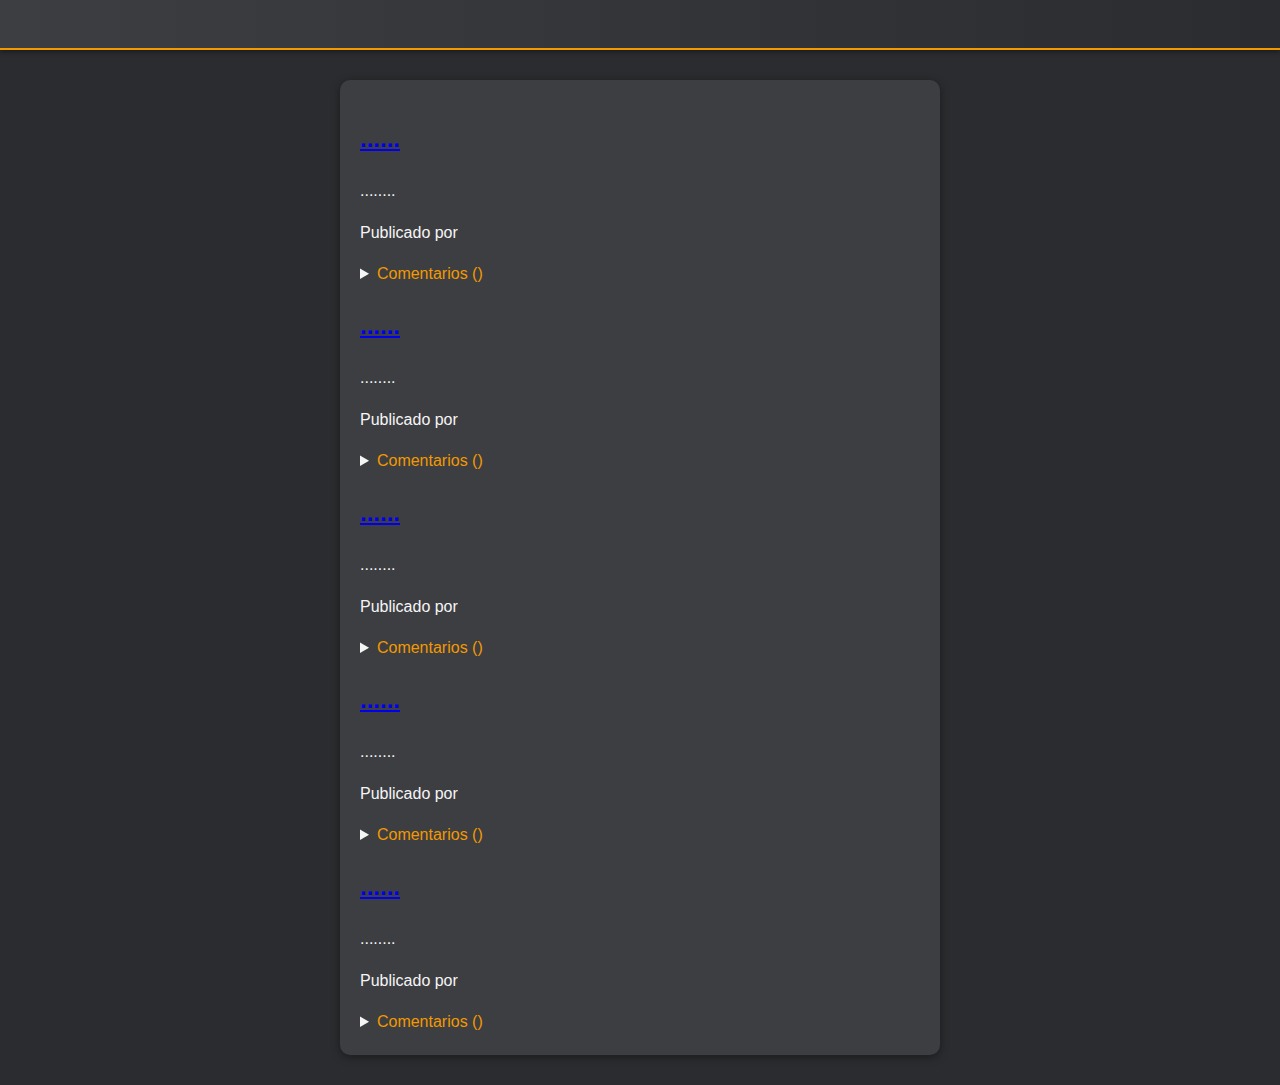
<file: index.html>
<!DOCTYPE html>
<html>
	<head>
		<title>My Blog</title>
		<link rel="stylesheet" href="styles.css">
		<script type="module" src="script.js"></script>
	</head>
	<body>
		<header class="toph"></header>
		<main class="center">
			<post-info post-id="1"></post-info>
			<comments-info post-id="1"></comments-info>
			<post-info post-id="2"></post-info>
			<comments-info post-id="2"></comments-info>
			<post-info post-id="3"></post-info>
			<comments-info post-id="3"></comments-info>
			<post-info post-id="4"></post-info>
			<comments-info post-id="4"></comments-info>
			<post-info post-id="5"></post-info>
			<comments-info post-id="5"></comments-info>
		</main>		
	</body>
</html>
</file>
<file: styles.css>
/* --- Configuración base --- */
* {
  box-sizing: border-box;
}

body {
  margin: 0;
  font-family: 'Segoe UI', Arial, Sans-Serif;
  background: #2b2c2f;
  color: #f5f5f5;
  line-height: 1.6;
}

/* --- Encabezado superior --- */
header.toph {
  background: linear-gradient(90deg, #3d3e42, #2b2c2f);
  height: 50px;
  display: flex;
  align-items: center;
  padding: 0 20px;
  border-bottom: 2px solid #f29900;
  box-shadow: 0 2px 5px rgba(0, 0, 0, 0.4);
}

/* --- Contenedor principal --- */
main.center {
  width: 600px;
  max-width: 90%;
  margin: 30px auto;
  padding: 20px;
  background: #3d3e42;
  border-radius: 10px;
  box-shadow: 0 2px 10px rgba(0, 0, 0, 0.4);
}

/* --- Enlaces generales --- */
a {
  color: #f29900;
  text-decoration: none;
  transition: color 0.3s ease, text-shadow 0.3s ease;
}

a:hover {
  color: #fff;
  text-shadow: 0 0 6px rgba(255, 255, 255, 0.5);
}

/* --- Titulares y texto --- */
h1, h2, h3 {
  color: #f29900;
  margin: 10px 0;
  font-weight: 600;
  letter-spacing: 0.5px;
}

p {
  margin: 10px 0;
  color: #e0e0e0;
}

/* --- Inputs y formularios --- */
input.text, textarea.text {
  border: 1px solid #555;
  background: #f9f9f9;
  color: #222;
  border-radius: 6px;
  padding: 8px;
  width: 100%;
  transition: border 0.3s ease, background 0.3s ease;
}

input.text:focus,
textarea.text:focus {
  border: 1px solid #f29900;
  background: #fff;
  outline: none;
}

input.button,
input.searchbutton {
  background: #f29900;
  color: #fff;
  border: none;
  border-radius: 6px;
  padding: 8px 14px;
  font-weight: bold;
  cursor: pointer;
  transition: background 0.3s ease;
}

input.button:hover,
input.searchbutton:hover {
  background: #ffb84d;
}

/* --- Mensajes de error y éxito --- */
.error, .success {
  border-radius: 8px;
  padding: 10px 12px;
  margin-top: 10px;
  font-weight: 500;
}

.error {
  background: #fff0f0;
  color: #a30000;
  border-left: 4px solid #a30000;
}

.success {
  background: #f5fbe1;
  color: #4b6d0b;
  border-left: 4px solid #7ba813;
}

/* --- Pie de página --- */
.footer {
  margin-top: 40px;
  padding: 15px 0;
  text-align: center;
  font-size: 0.9rem;
  color: #aaa;
  background: linear-gradient(90deg, #3d3e42, #2b2c2f);
  border-top: 1px solid #555;
}

.footer a {
  color: #f29900;
}

/* --- Layout responsivo --- */
@media (max-width: 600px) {
  main.center {
    width: 95%;
    margin: 15px auto;
    padding: 15px;
  }

  header.toph {
    height: 45px;
    padding: 0 10px;
  }
}
</file>
